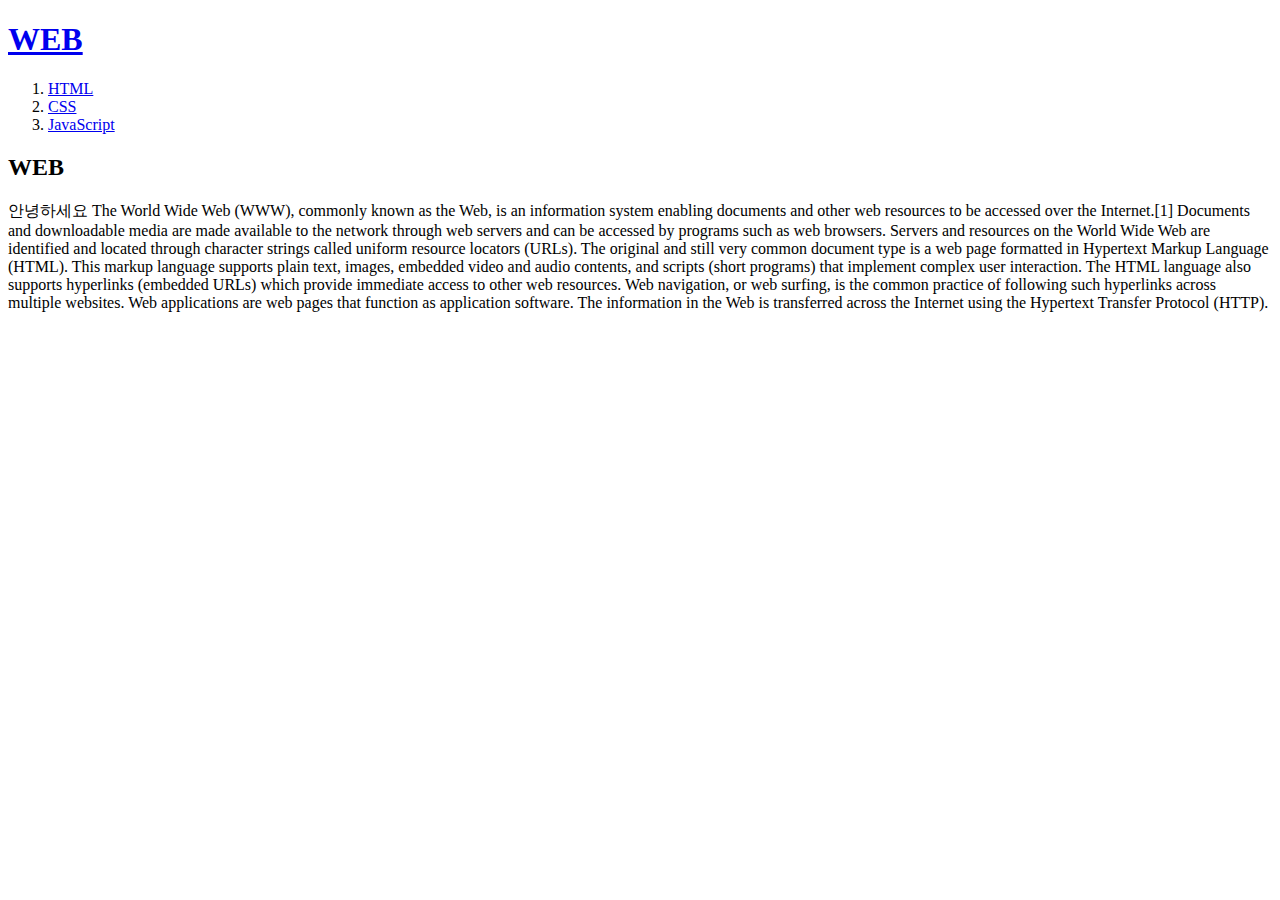
<file: index.html>
<!DOCTYPE html>
<html>
<head>
<title>WEB1 - Welcome</title>
<meta charset="utf-8">
</head>
<body>
  <h1><a href="index.html">WEB</a></h1>
<ol>
  <li><a href="1.html">HTML</a></li>
  <li><a href="2.html">CSS</a></li>
  <li><a href="3.html">JavaScript</a></li>
</ol>
<h2>WEB</h2>
안녕하세요
The World Wide Web (WWW), commonly known as the Web, is an information system enabling documents and other web resources to be accessed over the Internet.[1]

Documents and downloadable media are made available to the network through web servers and can be accessed by programs such as web browsers. Servers and resources on the World Wide Web are identified and located through character strings called uniform resource locators (URLs). The original and still very common document type is a web page formatted in Hypertext Markup Language (HTML). This markup language supports plain text, images, embedded video and audio contents, and scripts (short programs) that implement complex user interaction. The HTML language also supports hyperlinks (embedded URLs) which provide immediate access to other web resources. Web navigation, or web surfing, is the common practice of following such hyperlinks across multiple websites. Web applications are web pages that function as application software. The information in the Web is transferred across the Internet using the Hypertext Transfer Protocol (HTTP).
</body>
</html>
</file>
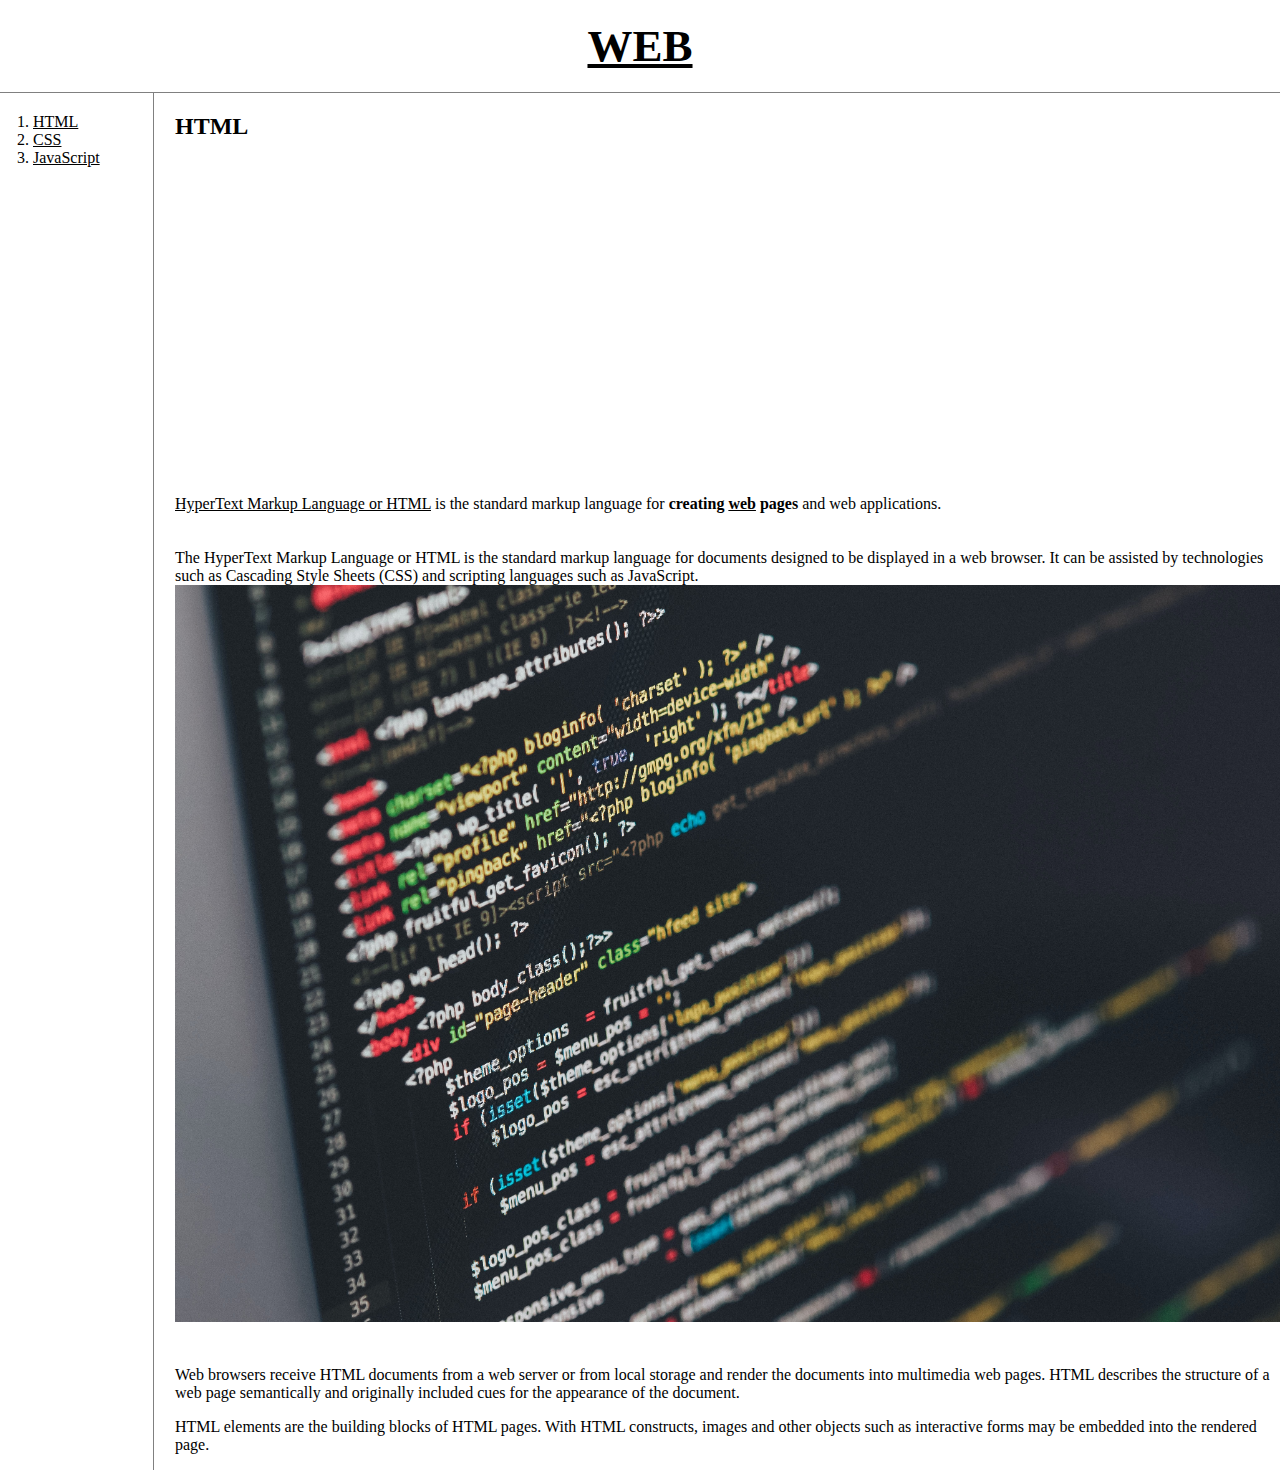
<file: 1.html>
<!DOCTYPE html>
<html>
<head>
  <!-- Google tag (gtag.js) -->
<script async src="https://www.googletagmanager.com/gtag/js?id=G-PN54BGSXWX"></script>
<script>
  window.dataLayer = window.dataLayer || [];
  function gtag(){dataLayer.push(arguments);}
  gtag('js', new Date());

  gtag('config', 'G-PN54BGSXWX');
</script>
<title>WEB1 - html</title>
<meta charset="utf-8">
<link rel="stylesheet" href="style.css">
</head>
<body>
  <h1><a href="index.html">WEB</a></h1>
  <div id="grid">
    <ol>
      <li><a href="1.html">HTML</a></li>
      <li><a href="2.html">CSS</a></li>
      <li><a href="3.html">JavaScript</a></li>
    </ol>
    <!--
    <h1><a href="index.html"><font color="red">WEB</font></a></h1>
  <ol>
    <li><a href="1.html"><font color="red">HTML</font></a></li>
    <li><a href="2.html"><font color="red">CSS</font></a></li>
    <li><a href="3.html"><font color="red">JavaScript</font></a></li>
  </ol>
  -->
  <div id="article">
    <h2>HTML</h2>
    <p>
      <iframe width="560" height="315" src="https://www.youtube.com/embed/jSJM9iOiQ1g" title="YouTube video player" frameborder="0" allow="accelerometer; autoplay; clipboard-write; encrypted-media; gyroscope; picture-in-picture" allowfullscreen></iframe>
    </p>
    <a href="https://www.w3.org/TR/2011/WD-html5-20110405/" target="_blank" title="HTML5 specification">HyperText Markup Language or HTML</a> is the standard markup language for <strong>creating <u>web</u> pages</strong> and web applications.
    <br><br><br>The HyperText Markup Language or HTML is the standard markup language for documents designed to be displayed in a web browser. It can be assisted by technologies such as Cascading Style Sheets (CSS) and scripting languages such as JavaScript.
    <img src="coding.jpg" width="100%">
    <p style="margin-top:40px;">Web browsers receive HTML documents from a web server or from local storage and render the documents into multimedia web pages. HTML describes the structure of a web page semantically and originally included cues for the appearance of the document.</p>

    HTML elements are the building blocks of HTML pages. With HTML constructs, images and other objects such as interactive forms may be embedded into the rendered page.
    <p>
      <div id="disqus_thread"></div>
    <script>
        /**
        *  RECOMMENDED CONFIGURATION VARIABLES: EDIT AND UNCOMMENT THE SECTION BELOW TO INSERT DYNAMIC VALUES FROM YOUR PLATFORM OR CMS.
        *  LEARN WHY DEFINING THESE VARIABLES IS IMPORTANT: https://disqus.com/admin/universalcode/#configuration-variables    */
        /*
        var disqus_config = function () {
        this.page.url = PAGE_URL;  // Replace PAGE_URL with your page's canonical URL variable
        this.page.identifier = PAGE_IDENTIFIER; // Replace PAGE_IDENTIFIER with your page's unique identifier variable
        };
        */
        (function() { // DON'T EDIT BELOW THIS LINE
        var d = document, s = d.createElement('script');
        s.src = 'https://web1-nktt87ijbz.disqus.com/embed.js';
        s.setAttribute('data-timestamp', +new Date());
        (d.head || d.body).appendChild(s);
        })();
    </script>
    <noscript>Please enable JavaScript to view the <a href="https://disqus.com/?ref_noscript">comments powered by Disqus.</a></noscript>
    </p>
    <p>
      <!--Start of Tawk.to Script-->
    <script type="text/javascript">
    var Tawk_API=Tawk_API||{}, Tawk_LoadStart=new Date();
    (function(){
    var s1=document.createElement("script"),s0=document.getElementsByTagName("script")[0];
    s1.async=true;
    s1.src='https://embed.tawk.to/6368efe6daff0e1306d6215f/1gh8ui84r';
    s1.charset='UTF-8';
    s1.setAttribute('crossorigin','*');
    s0.parentNode.insertBefore(s1,s0);
    })();
    </script>
    <!--End of Tawk.to Script-->
    </p>
    </div>
  </div>
</body>
</html>
</file>
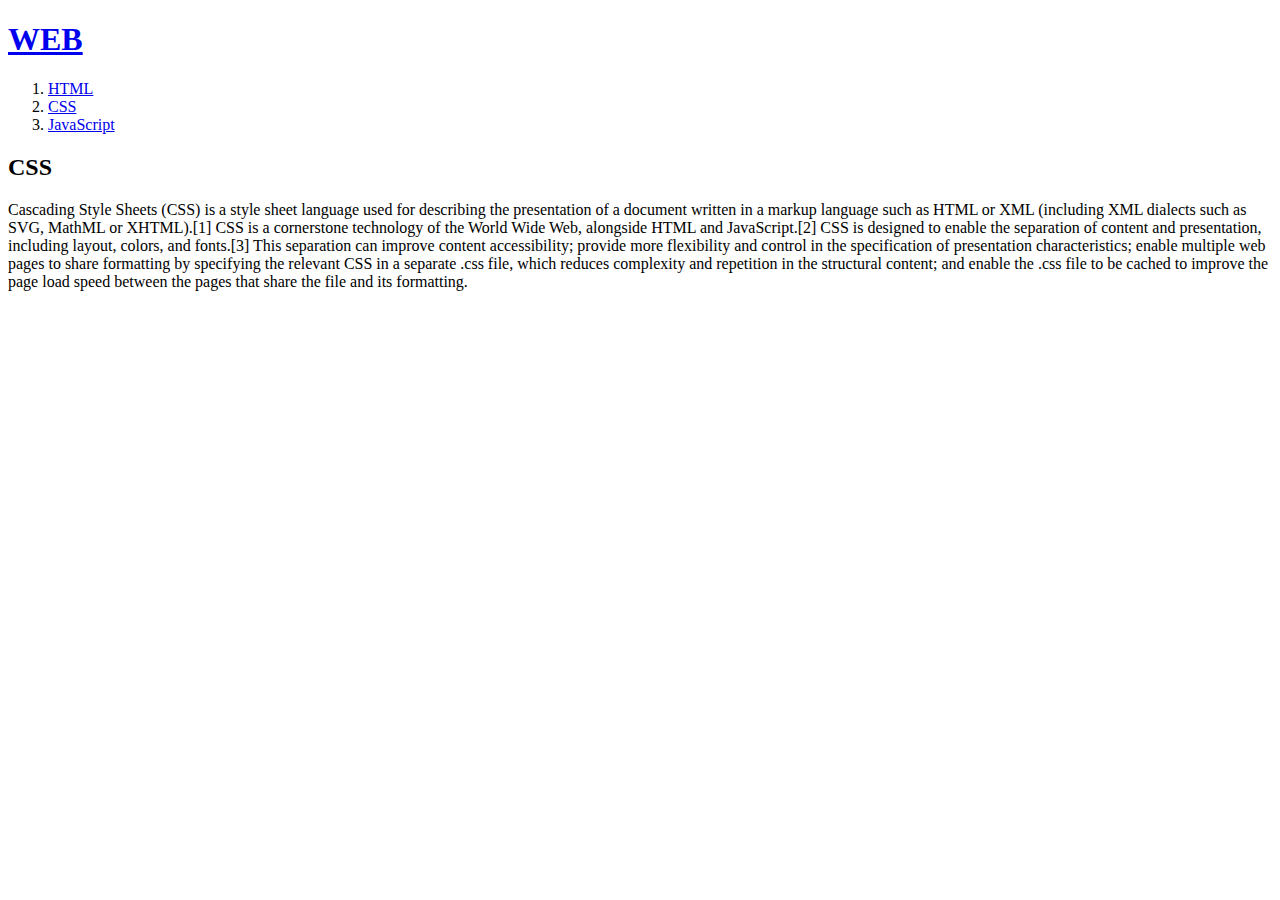
<file: 2.html>
<!DOCTYPE html>
<html>
<head>
<title>WEB1 - css</title>
<meta charset="utf-8">
</head>
<body>
  <h1><a href="index.html">WEB</a></h1>
<ol>
  <li><a href="1.html">HTML</a></li>
  <li><a href="2.html">CSS</a></li>
  <li><a href="3.html">JavaScript</a></li>
</ol>
<h2>CSS</h2>
Cascading Style Sheets (CSS) is a style sheet language used for describing the presentation of a document written in a markup language such as HTML or XML (including XML dialects such as SVG, MathML or XHTML).[1] CSS is a cornerstone technology of the World Wide Web, alongside HTML and JavaScript.[2]

CSS is designed to enable the separation of content and presentation, including layout, colors, and fonts.[3] This separation can improve content accessibility; provide more flexibility and control in the specification of presentation characteristics; enable multiple web pages to share formatting by specifying the relevant CSS in a separate .css file, which reduces complexity and repetition in the structural content; and enable the .css file to be cached to improve the page load speed between the pages that share the file and its formatting.
</body>
</html>
</file>
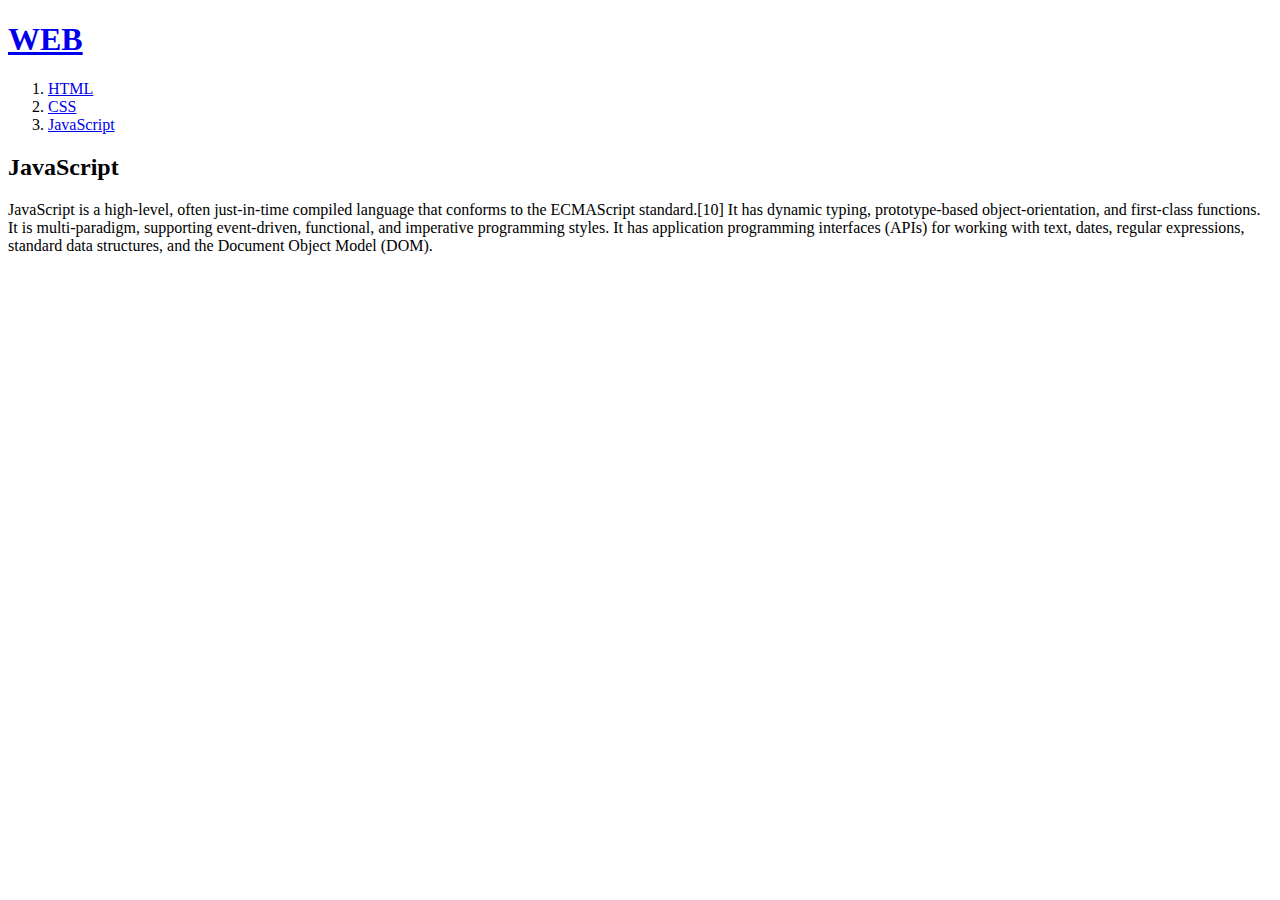
<file: 3.html>
<!DOCTYPE html>
<html>
<head>
<title>WEB1 - javascript</title>
<meta charset="utf-8">
</head>
<body>
  <h1><a href="index.html">WEB</a></h1>
<ol>
  <li><a href="1.html">HTML</a></li>
  <li><a href="2.html">CSS</a></li>
  <li><a href="3.html">JavaScript</a></li>
</ol>
<h2>JavaScript</h2>
JavaScript is a high-level, often just-in-time compiled language that conforms to the ECMAScript standard.[10] It has dynamic typing, prototype-based object-orientation, and first-class functions. It is multi-paradigm, supporting event-driven, functional, and imperative programming styles. It has application programming interfaces (APIs) for working with text, dates, regular expressions, standard data structures, and the Document Object Model (DOM).
</body>
</html>
</file>
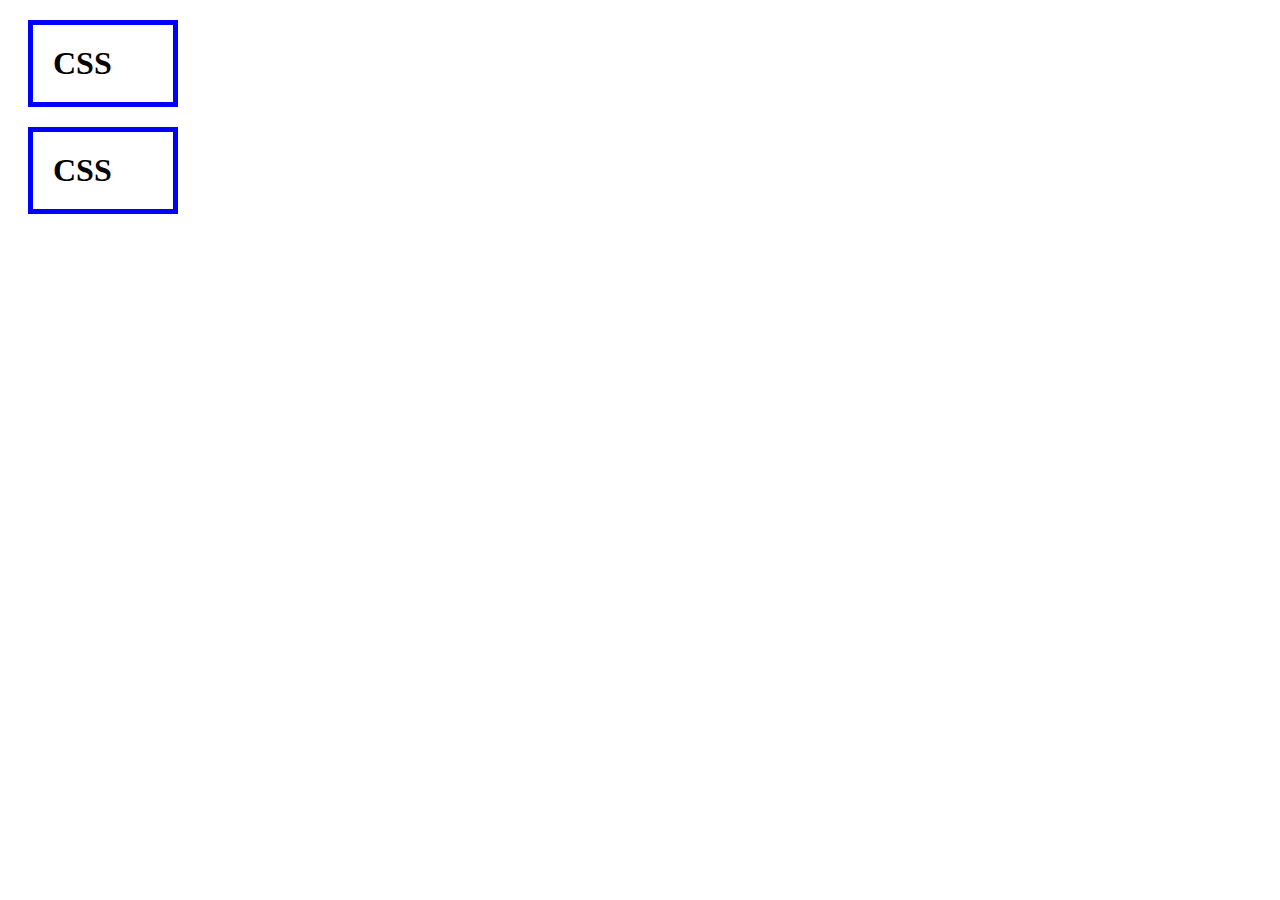
<file: box.html>
<!DOCTYPE html>
<html lang="en">
<head>
  <meta charset="UTF-8">
  <meta name="viewport" content="width=device-width, initial-scale=1.0">
  <meta http-equiv="X-UA-Compatible" content="ie=edge">
  <title></title>
  <style>
    h1{
      border:5px solid blue;
      padding:20px;
      margin:20px;
      display:block;
      width:100px;
    }
  </style>
</head>
<body>
  <h1>CSS</h1>
  <h1>CSS</h1>
</body>
</html>
</file>
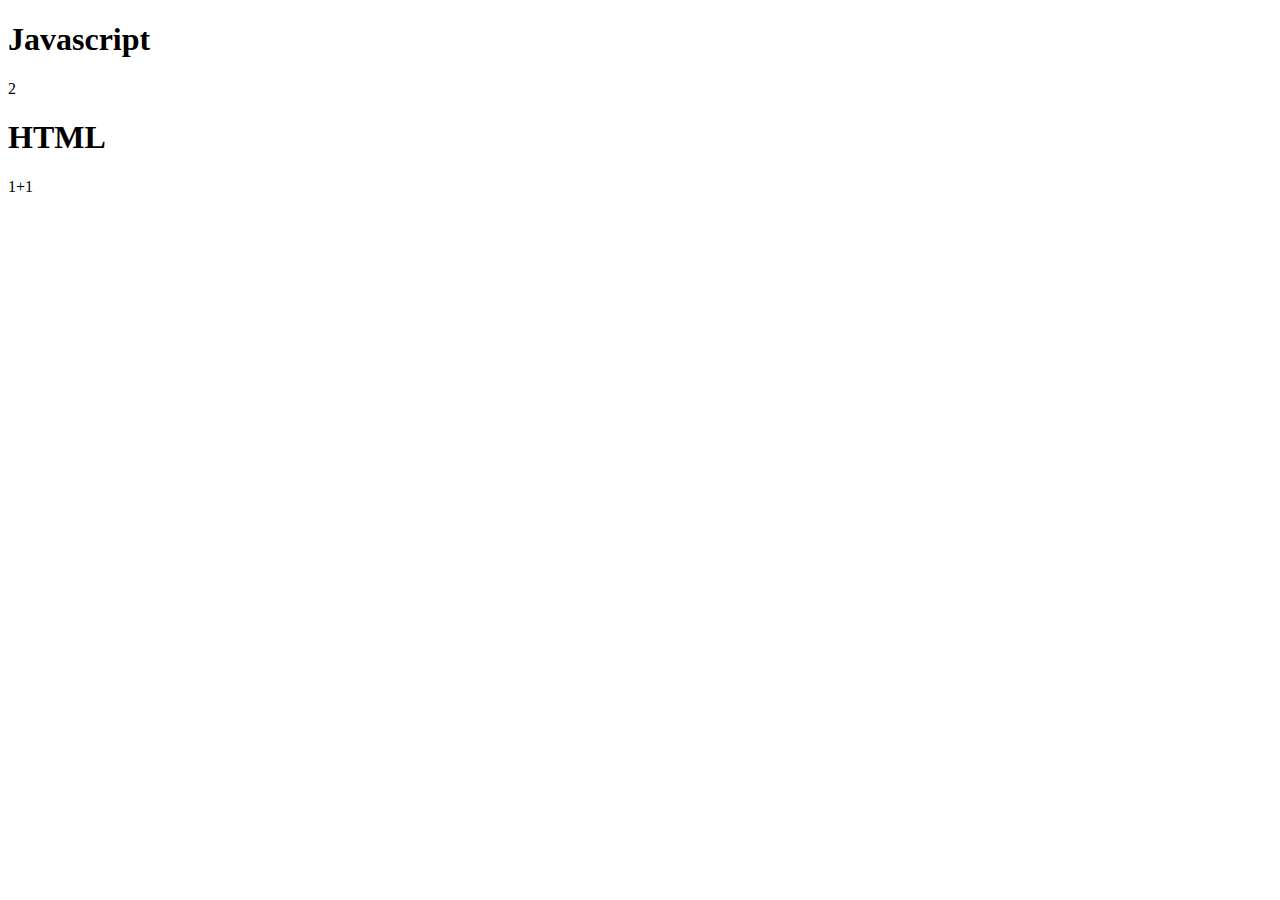
<file: ex1.html>
<!DOCTYPE html>
<html lang="en">
<head>
    <meta charset="UTF-8">
    <meta http-equiv="X-UA-Compatible" content="IE=edge">
    <meta name="viewport" content="width=device-width, initial-scale=1.0">
    <title>Document</title>
</head>
<body>
    <h1>Javascript</h1>
    <script>
        document.write(1+1);
    </script>
    <h1>HTML</h1>
    1+1
</body>
</html>
</file>
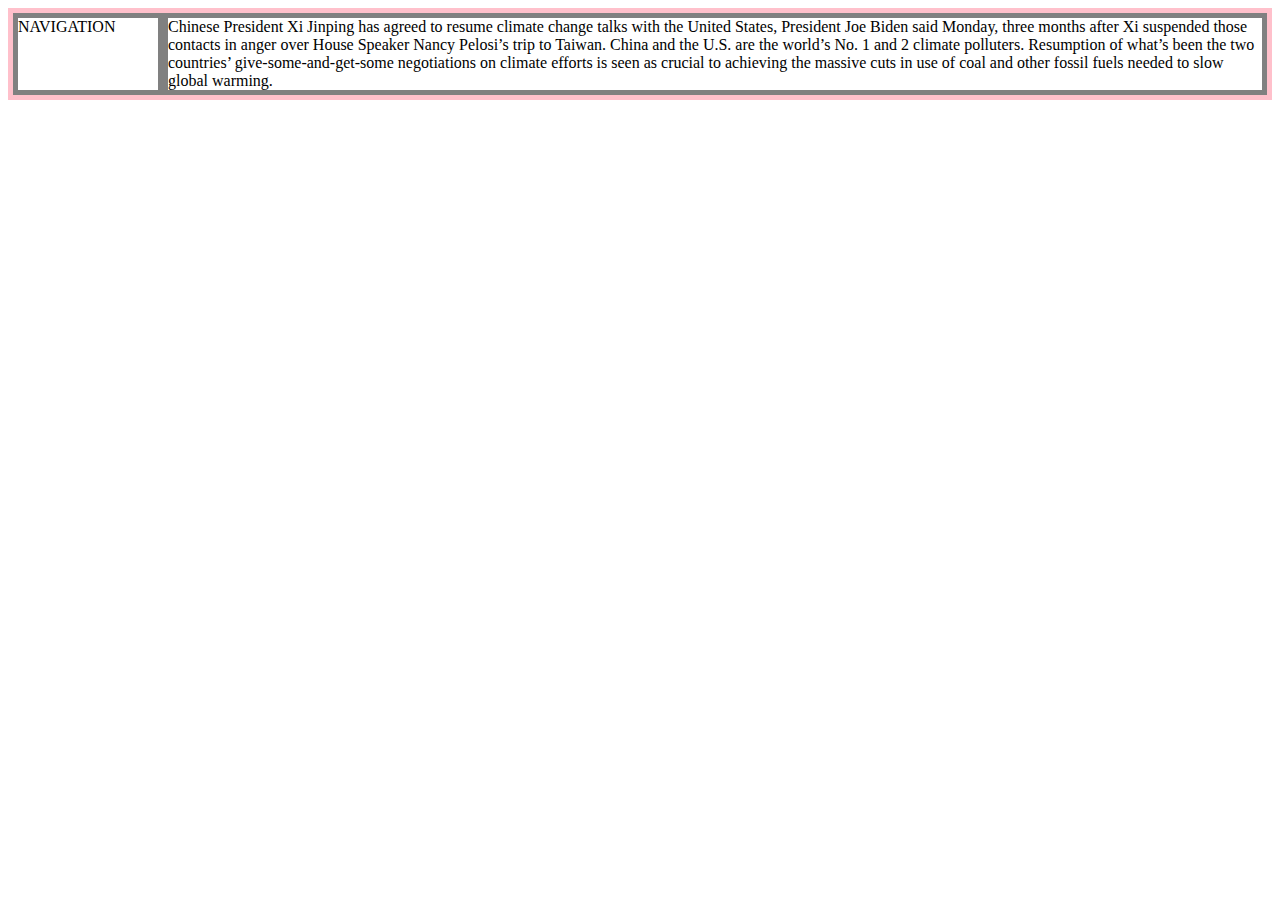
<file: grid.html>
<!DOCTYPE html>
<html lang="en">
<head>
  <meta charset="UTF-8">
  <meta http-equiv="X-UA-Compatible" content="IE=edge">
  <meta name="viewport" content="width=device-width, initial-scale=1.0">
  <title>Document</title>
  <style>
    #grid{
      border:5px solid pink;
      display:grid;
      grid-template-columns: 150px 1fr;
    }
    div{
      border:5px solid gray;
    }
  </style>
</head>
<body>
  <div id="grid">
    <div>NAVIGATION</div> 
    <div>Chinese President Xi Jinping has agreed to resume climate change talks with the United States, President Joe Biden said Monday, three months after Xi suspended those contacts in anger over House Speaker Nancy Pelosi’s trip to Taiwan.

      China and the U.S. are the world’s No. 1 and 2 climate polluters. Resumption of what’s been the two countries’ give-some-and-get-some negotiations on climate efforts is seen as crucial to achieving the massive cuts in use of coal and other fossil fuels needed to slow global warming.</div>
  </div>
</body>
</html>
</file>
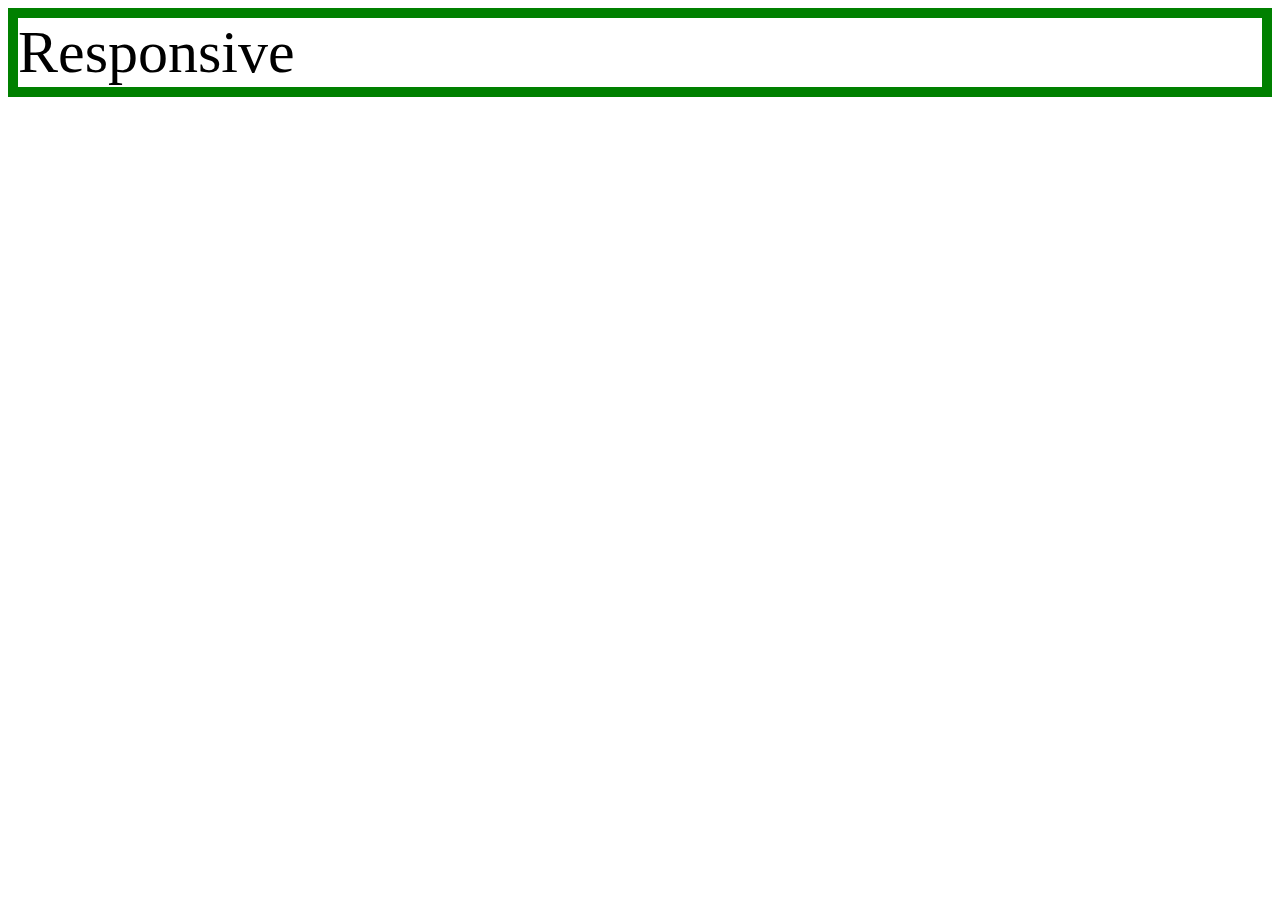
<file: mediaquery.html>
<!DOCTYPE html>
<html lang="en">
<head>
    <meta charset="UTF-8">
    <meta http-equiv="X-UA-Compatible" content="IE=edge">
    <meta name="viewport" content="width=device-width, initial-scale=1.0">
    <title>Document</title>
    <style>
        div{
            border:10px solid green;
            font-size: 60px;
        }
        @media(max-width:800px){
        div{
            display:none;
        }
    }
    </style>
</head>

<body>
    <div>
        Responsive
    </div>
</body>
</html>
</file>
<file: style.css>
body{
    margin:0;
   }

   a {
     color:black;
   }
   h1 {
     font-size:45px
     ;
     text-align: center;
     border-bottom: 1px solid gray;
     margin:0;
     padding:20px;
   }
   ol{
     border-right:1px solid gray;
     width:100px;
     margin:0;
     padding:20px;
   }
   #grid{
     display: grid;
     grid-template-columns: 150px 1fr;
   }
   #grid ol{
     padding-left: 33px;
   }
   #grid #article{
     padding-left: 25px;
   }
   @media(max-width:800px){
     #grid{
     display:block;
     }
     ol{
     border-right:none;
     }
     h1{
       border-bottom:none;
     }
   }
</file>
